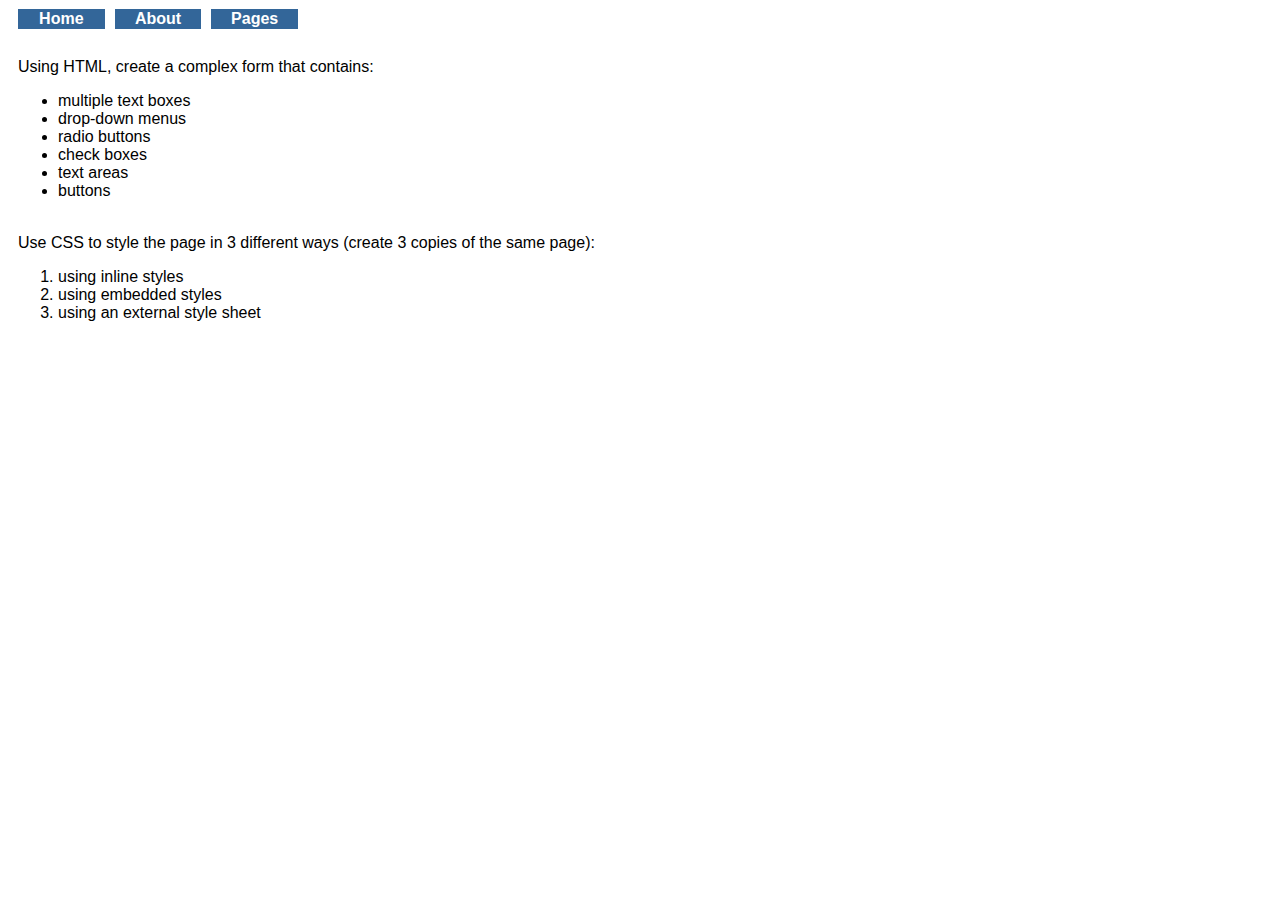
<file: web/index.html>
<!DOCTYPE html>
<html>
    <head>
        <title>CSS and HTML Practice</title>
        <meta http-equiv="Content-Type" content="text/html; charset=UTF-8">
        <link rel="stylesheet" type="text/css" href="CSS/HomeCss.css">
        <script type="text/javascript" src="JS/JSResources.js"></script>
    </head>

    <body>
        
        <table>
            <tr>
                <td onmouseover="showmenu('home');" onmouseout="hidemenu('home');">
                    <a href="index.html">Home</a><br>
                    <table class="menu" id="home">
                    </table>
                </td>
                <td onmouseover="showmenu('about');" onmouseout="hidemenu('about');">
                    <a href="about.html">About</a><br>
                    <table class="menu" id="about">
                        <tr><td class="menu"><a href="about.html">About</a></td></tr>
                        <tr><td class="menu"><a href="services.html">Services</a></td></tr>
                    </table>
                </td>
                <td onmouseover="showmenu('pages');" onmouseout="hidemenu('pages');">
                    <a href="pages.html">Pages</a><br>
                    <table class="menu" id="pages">
                        <tr><td class="menu"><a href="inlineCss.html">Inline CSS</a></td></tr>
                        <tr><td class="menu"><a href="embeddedCss.html">Embedded CSS</a></td></tr>
                        <tr><td class="menu"><a href="externalCss.html">External CSS</a></td></tr>
                    </table>
                </td>
            </tr>
        </table>
        
        <br/>
        <div style="padding: 10px;">Using HTML,
            create a complex form that contains:<br /> 
        <ul>
            <li>multiple text boxes</li>
            <li>drop-down menus</li>
            <li>radio buttons</li>
            <li>check boxes</li>
            <li>text areas</li>
            <li>buttons</li>
        </ul>
            
            <br />
            
            Use CSS to style the page in 3
            different ways (create 3 copies of the same page):
            <br />
        <ol>
            <li>
                using inline styles
            </li>
            <li>
                using embedded styles
            </li>
            <li>
                using an external style sheet
            </li>
        </ol>
        </div>
           
        
        
</html>
</file>
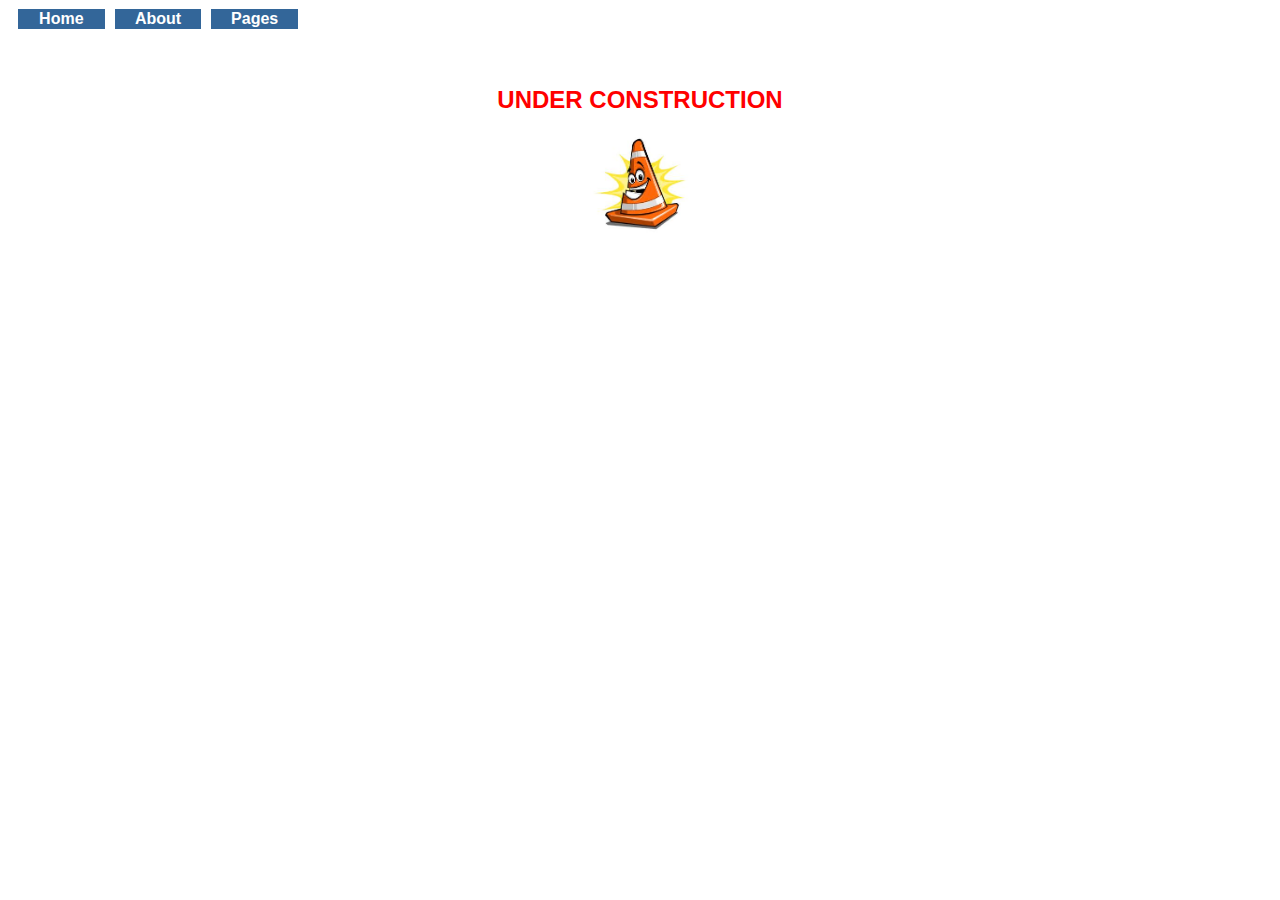
<file: web/about.html>
<!DOCTYPE html>
<html>
    <head>
        <title>About</title>
        <meta http-equiv="Content-Type" content="text/html; charset=UTF-8">
        <link rel="stylesheet" type="text/css" href="CSS/HomeCss.css">
        <link rel="stylesheet" type="text/css" href="CSS/AboutCss.css">
        <script type="text/javascript" src="JS/JSResources.js"></script>
    </head>
    <body>
        <table>
            <tr>
                <td onmouseover="showmenu('home');" onmouseout="hidemenu('home');">
                    <a href="index.html">Home</a><br>
                    <table class="menu" id="home">
                    </table>
                </td>
                <td onmouseover="showmenu('about');" onmouseout="hidemenu('about');">
                    <a href="about.html">About</a><br>
                    <table class="menu" id="about">
                        <tr><td class="menu"><a href="about.html">About</a></td></tr>
                        <tr><td class="menu"><a href="services.html">Services</a></td></tr>
                    </table>
                </td>
                <td onmouseover="showmenu('pages');" onmouseout="hidemenu('pages');">
                    <a href="pages.html">Pages</a><br>
                    <table class="menu" id="pages">
                        <tr><td class="menu"><a href="inlineCss.html">Inline CSS</a></td></tr>
                        <tr><td class="menu"><a href="embeddedCss.html">Embedded CSS</a></td></tr>
                        <tr><td class="menu"><a href="externalCss.html">External CSS</a></td></tr>
                    </table>
                </td>
            </tr>
        </table>
        <br/>
        <br/>
        <h2>UNDER CONSTRUCTION</h2>
        <img class="one" src="Images/construction.jpg">
    </body>
</html>
</file>
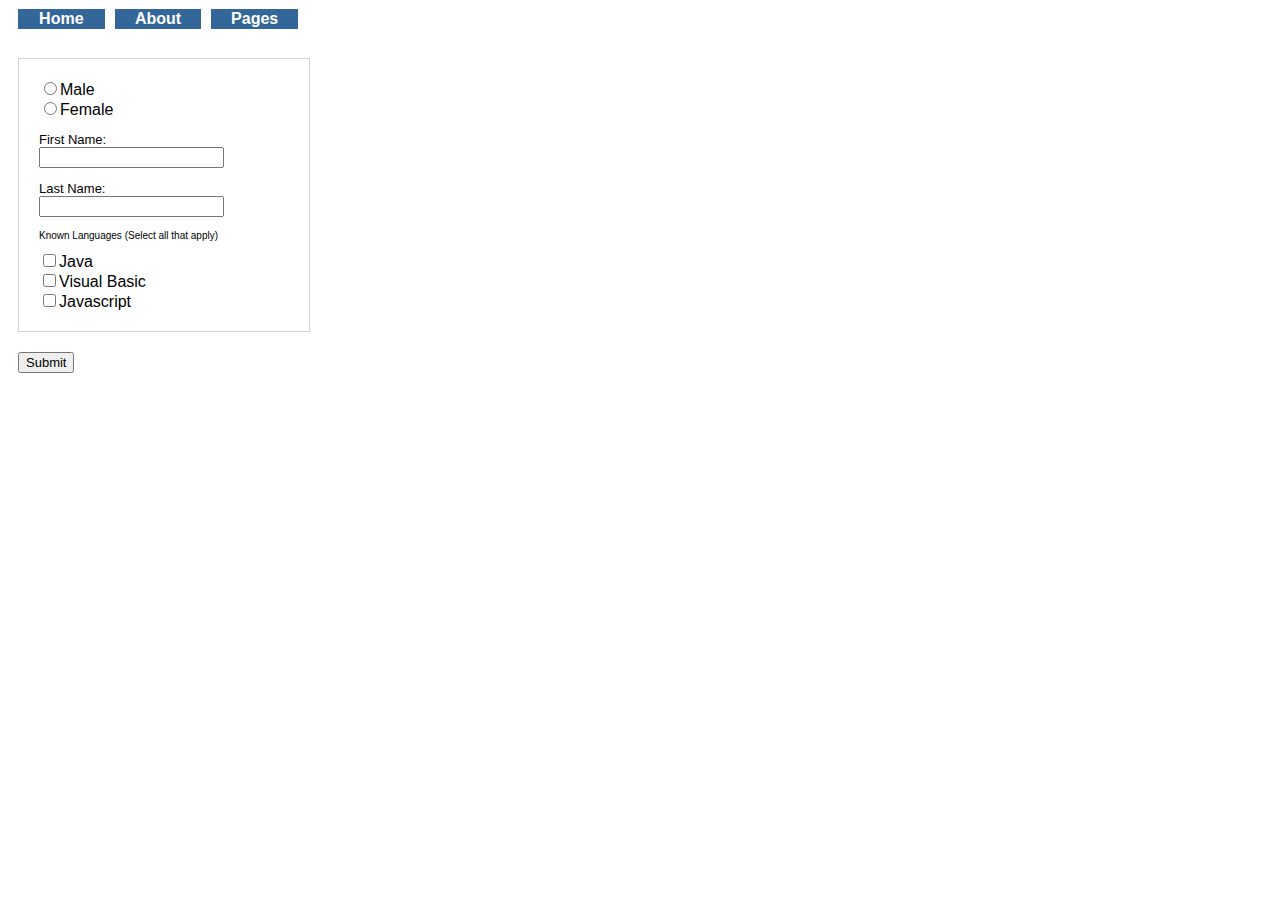
<file: web/embeddedCss.html>
<!DOCTYPE html>
<html>
    <head>
        <title>Showcasing Embedded CSS</title>
        <meta http-equiv="Content-Type" content="text/html; charset=UTF-8">
        <link rel="stylesheet" type="text/css" href="CSS/HomeCss.css">
        <script type="text/javascript" src="JS/JSResources.js"></script>
        <style>
            form.one{
                border-style: solid;
                border-width: 1px;
                width: 250px;
                border-color: lightgray;
                padding: 20px;
                margin: 10px;
            }

            p.one{
                font-size: x-small;
            }

            input.one {
                margin: 10px;
                font-size: small;
            }

            div.one {
                font-size: small;
            }
        </style>
    </head>
    <body>

        <table>
            <tr>
                <td onmouseover="showmenu('home');" onmouseout="hidemenu('home');">
                    <a href="index.html">Home</a><br>
                    <table class="menu" id="home">
                    </table>
                </td>
                <td onmouseover="showmenu('about');" onmouseout="hidemenu('about');">
                    <a href="about.html">About</a><br>
                    <table class="menu" id="about">
                        <tr><td class="menu"><a href="about.html">About</a></td></tr>
                        <tr><td class="menu"><a href="services.html">Services</a></td></tr>
                    </table>
                </td>
                <td onmouseover="showmenu('pages');" onmouseout="hidemenu('pages');">
                    <a href="pages.html">Pages</a><br>
                    <table class="menu" id="pages">
                        <tr><td class="menu"><a href="inlineCss.html">Inline CSS</a></td></tr>
                        <tr><td class="menu"><a href="embeddedCss.html">Embedded CSS</a></td></tr>
                        <tr><td class="menu"><a href="externalCss.html">External CSS</a></td></tr>
                    </table>
                </td>
            </tr>
        </table>

        <br />
        <form class="one">
            <div>
                <input type="radio" name="gender" value="Male">Male<br />
                <input type="radio" name="gender" value="Female">Female<br />
            </div>

            <div class="one">
                <p>First Name: <input  type="text" name="fName"></p>
                <p>Last Name: <input type="text" name="lName"></p>
            </div>

            <div>
                <p class="one">Known Languages (Select all that apply)</p>
                <input type="checkbox" name="" value="">Java<br />
                <input type="checkbox" name="" value="">Visual Basic<br />
                <input type="checkbox" name="" value="">Javascript<br />
            </div>
        </form>
        <input class="one" type="button" value="Submit" onclick="storedInfo();">
    </body>
</html>
</file>
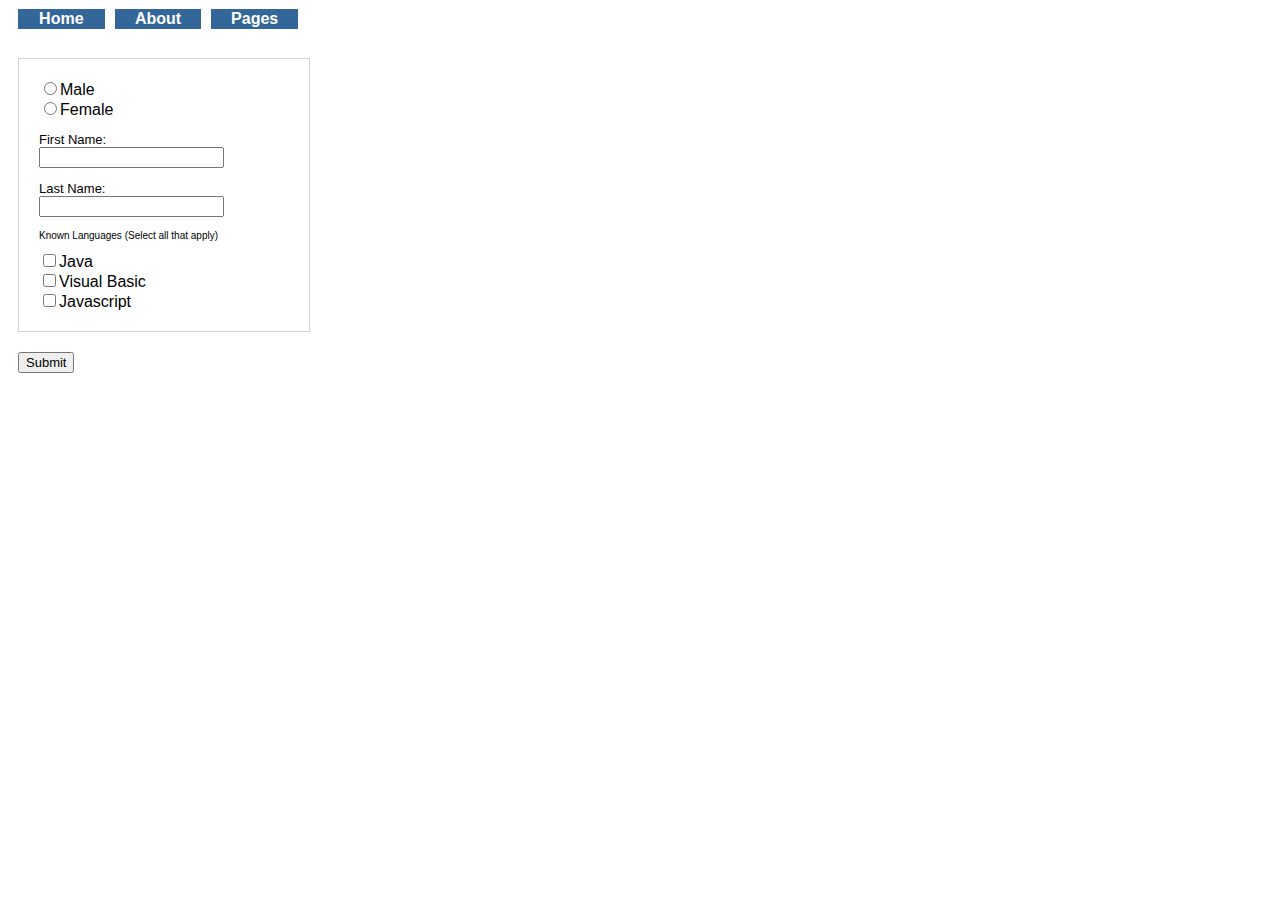
<file: web/externalCss.html>
<!DOCTYPE html>
<html>
    <head>
        <title>Showcasing External CSS</title>
        <meta http-equiv="Content-Type" content="text/html; charset=UTF-8">
        <link rel="stylesheet" type="text/css" href="CSS/HomeCss.css">
        <link rel="stylesheet" type="text/css" href="CSS/ExternalExample.css">
        <script type="text/javascript" src="JS/JSResources.js"></script>
    </head>
    <body>

        <table>
            <tr>
                <td onmouseover="showmenu('home');" onmouseout="hidemenu('home');">
                    <a href="index.html">Home</a><br>
                    <table class="menu" id="home">
                    </table>
                </td>
                <td onmouseover="showmenu('about');" onmouseout="hidemenu('about');">
                    <a href="about.html">About</a><br>
                    <table class="menu" id="about">
                        <tr><td class="menu"><a href="about.html">About</a></td></tr>
                        <tr><td class="menu"><a href="services.html">Services</a></td></tr>
                    </table>
                </td>
                <td onmouseover="showmenu('pages');" onmouseout="hidemenu('pages');">
                    <a href="pages.html">Pages</a><br>
                    <table class="menu" id="pages">
                        <tr><td class="menu"><a href="inlineCss.html">Inline CSS</a></td></tr>
                        <tr><td class="menu"><a href="embeddedCss.html">Embedded CSS</a></td></tr>
                        <tr><td class="menu"><a href="externalCss.html">External CSS</a></td></tr>
                    </table>
                </td>
            </tr>
        </table>

        <br />
        <form class="one">
            <div>
                <input type="radio" name="gender" value="Male">Male<br />
                <input type="radio" name="gender" value="Female">Female<br />
            </div>

            <div class="one">
                <p>First Name: <input  type="text" name="fName"></p>
                <p>Last Name: <input type="text" name="lName"></p>
            </div>

            <div>
                <p class="one">Known Languages (Select all that apply)</p>
                <input type="checkbox" name="" value="">Java<br />
                <input type="checkbox" name="" value="">Visual Basic<br />
                <input type="checkbox" name="" value="">Javascript<br />
            </div>
        </form>
        <input class="one" type="button" value="Submit" onclick="storedInfo();">
    </body>
</html>
</file>
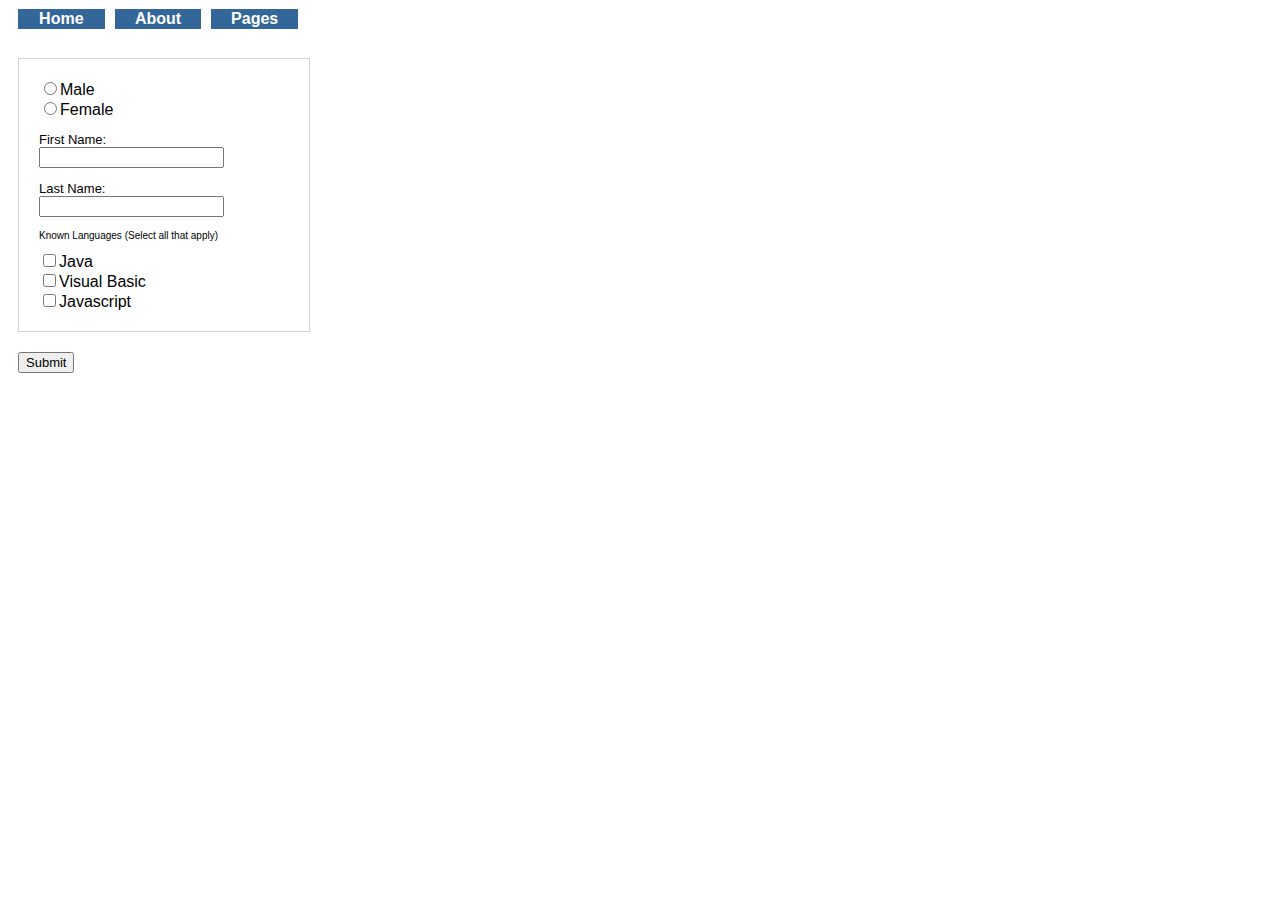
<file: web/inlineCss.html>
<!DOCTYPE html>
<html>
    <head>
        <title>Showcasing Inline CSS</title>
        <meta http-equiv="Content-Type" content="text/html; charset=UTF-8">
        <link rel="stylesheet" type="text/css" href="CSS/HomeCss.css">
        <script type="text/javascript" src="JS/JSResources.js"></script>
    </head>
    <body>
        
        <table>
            <tr>
                <td onmouseover="showmenu('home');" onmouseout="hidemenu('home');">
                    <a href="index.html">Home</a><br>
                    <table class="menu" id="home">
                    </table>
                </td>
                <td onmouseover="showmenu('about');" onmouseout="hidemenu('about');">
                    <a href="about.html">About</a><br>
                    <table class="menu" id="about">
                        <tr><td class="menu"><a href="about.html">About</a></td></tr>
                        <tr><td class="menu"><a href="services.html">Services</a></td></tr>
                    </table>
                </td>
                <td onmouseover="showmenu('pages');" onmouseout="hidemenu('pages');">
                    <a href="pages.html">Pages</a><br>
                    <table class="menu" id="pages">
                        <tr><td class="menu"><a href="inlineCss.html">Inline CSS</a></td></tr>
                        <tr><td class="menu"><a href="embeddedCss.html">Embedded CSS</a></td></tr>
                        <tr><td class="menu"><a href="externalCss.html">External CSS</a></td></tr>
                    </table>
                </td>
            </tr>
        </table>
        
        <br />
        <form style="border-style: solid; border-width: 1px; width: 250px; border-color: lightgray;
              padding: 20px; margin: 10px;">
            <div>
                <input type="radio" name="gender" value="Male">Male<br />
                <input type="radio" name="gender" value="Female">Female<br />
            </div>

            <div style="font-size: small;">
                <p>First Name: <input type="text" name="fName"></p>
                <p>Last Name: <input type="text" name="lName"></p>
            </div>

            <div>
                <p style="font-size: x-small">Known Languages (Select all that apply)</p>
                <input type="checkbox" name="" value="">Java<br />
                <input type="checkbox" name="" value="">Visual Basic<br />
                <input type="checkbox" name="" value="">Javascript<br />
            </div>
        </form>
        <input  style="margin: 10px; font-size: small" type="button" value="Submit"
                onclick="storedInfo();">
    </body>

</html>
</file>
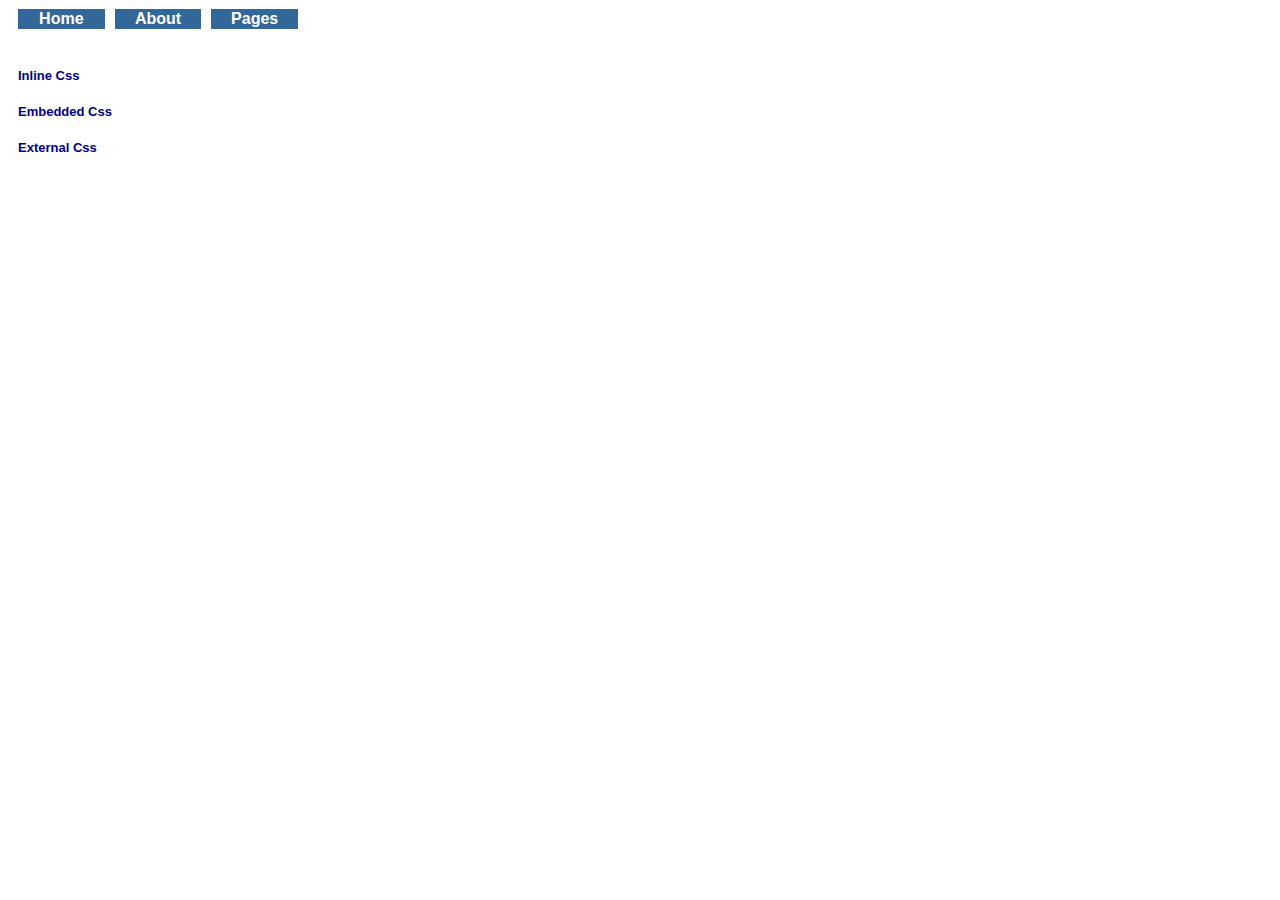
<file: web/pages.html>
<!DOCTYPE html>
<html>
    <head>
        <title></title>
        <meta http-equiv="Content-Type" content="text/html; charset=UTF-8">
        <link rel="stylesheet" type="text/css" href="CSS/HomeCss.css">
        <script type="text/javascript" src="JS/JSResources.js"></script>
    </head>
    <body>
        <table>
            <tr>
                <td onmouseover="showmenu('home');" onmouseout="hidemenu('home');">
                    <a href="index.html">Home</a><br>
                    <table class="menu" id="home">
                    </table>
                </td>
                <td onmouseover="showmenu('about');" onmouseout="hidemenu('about');">
                    <a href="about.html">About</a><br>
                    <table class="menu" id="about">
                        <tr><td class="menu"><a href="about.html">About</a></td></tr>
                        <tr><td class="menu"><a href="services.html">Services</a></td></tr>
                    </table>
                </td>
                <td onmouseover="showmenu('pages');" onmouseout="hidemenu('pages');">
                    <a href="pages.html">Pages</a><br>
                    <table class="menu" id="pages">
                        <tr><td class="menu"><a href="inlineCss.html">Inline CSS</a></td></tr>
                        <tr><td class="menu"><a href="embeddedCss.html">Embedded CSS</a></td></tr>
                        <tr><td class="menu"><a href="externalCss.html">External CSS</a></td></tr>
                    </table>
                </td>
            </tr>
        </table>
        
        <br />
        <br />
        
        <div>
            <a style="color: darkblue; font-size: small; padding: 10px;" href="inlineCss.html">Inline Css</a><br/><br/>
            <a style="color: darkblue; font-size: small; padding: 10px;" href="embeddedCss.html">Embedded Css</a><br/><br/>
            <a style="color: darkblue; font-size: small; padding: 10px;" href="externalCss.html">External Css</a>
        </div>
    </body>
</html>
</file>
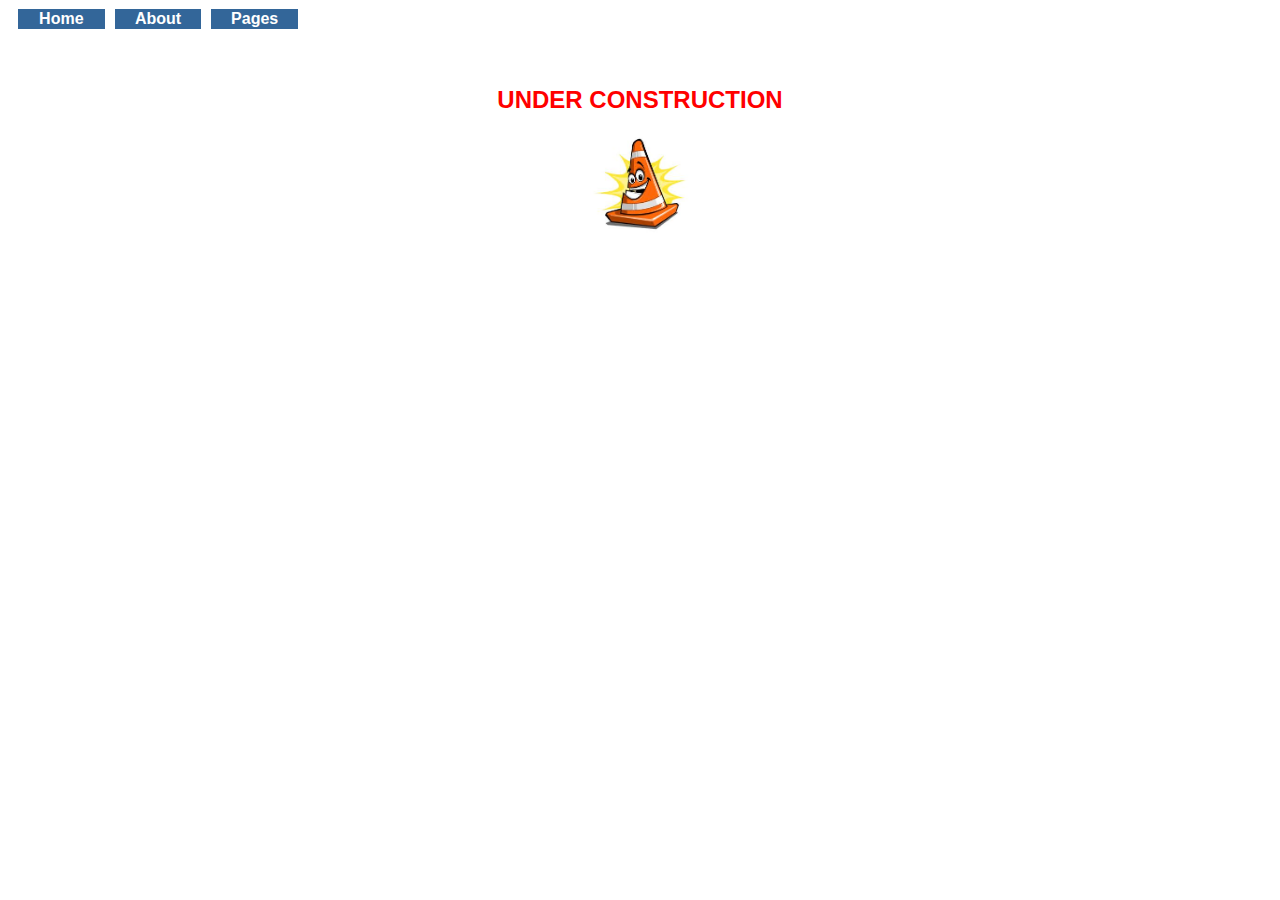
<file: web/services.html>
<!DOCTYPE html>
<html>
    <head>
        <title>Services</title>
        <meta http-equiv="Content-Type" content="text/html; charset=UTF-8">
        <link rel="stylesheet" type="text/css" href="CSS/HomeCss.css">
        <link rel="stylesheet" type="text/css" href="CSS/AboutCss.css">
        <script type="text/javascript" src="JS/JSResources.js"></script>
    </head>
    <body>
        <table>
            <tr>
                <td onmouseover="showmenu('home');" onmouseout="hidemenu('home');">
                    <a href="index.html">Home</a><br>
                    <table class="menu" id="home">
                    </table>
                </td>
                <td onmouseover="showmenu('about');" onmouseout="hidemenu('about');">
                    <a href="about.html">About</a><br>
                    <table class="menu" id="about">
                        <tr><td class="menu"><a href="about.html">About</a></td></tr>
                        <tr><td class="menu"><a href="services.html">Services</a></td></tr>
                    </table>
                </td>
                <td onmouseover="showmenu('pages');" onmouseout="hidemenu('pages');">
                    <a href="pages.html">Pages</a><br>
                    <table class="menu" id="pages">
                        <tr><td class="menu"><a href="inlineCss.html">Inline CSS</a></td></tr>
                        <tr><td class="menu"><a href="embeddedCss.html">Embedded CSS</a></td></tr>
                        <tr><td class="menu"><a href="externalCss.html">External CSS</a></td></tr>
                    </table>
                </td>
            </tr>
        </table>
        <br/>
        <br/>
        <h2>UNDER CONSTRUCTION</h2>
        <img class="one" src="Images/construction.jpg">
    </body>
</html>
</file>
<file: web/CSS/HomeCss.css>
/* 
    Document   : HomeCss
    Created on : Sep 2, 2013, 4:24:37 PM
    Author     : bit
    Description:
        Purpose of the stylesheet follows.
*/

body{
    font-family:arial;
    font-size: medium;
}
table {
    table-layout: fixed;
    text-align: center;
    width: 300px;
    border-collapse: separate;
    border-spacing: 10px 1px;
}
a{
    color: white;
    text-decoration: none;
    font-weight: bold;
}
a:hover{
    color:green;
    text-decoration: underline;
}
td.menu{
    background:lightsteelblue;
}
table.menu
{
    text-align: left;
    width: 130px;
    font-size:80%;
    position:absolute;
    visibility:hidden;
}
tr{
    background-color: #336699;
}
</file>
<file: web/CSS/AboutCss.css>
/* 
    Document   : AboutCss
    Created on : Sep 2, 2013, 7:26:56 PM
    Author     : bit
    Description:
        Purpose of the stylesheet follows.
*/


h2 {
    color: red;
    text-align: center;
    font-weight: bold;
    color: red;
}


img.one {
    display: block;
    margin-left: auto;
    margin-right: auto;
    margin: auto;
    width: 100px;
    height: 100px;
}
</file>
<file: web/CSS/ExternalExample.css>
/* 
    Document   : Embedded
    Created on : Sep 2, 2013, 6:37:05 PM
    Author     : Dan Smith
    Description:
        This style sheet is used for the external stylesheet example.
*/

form.one{
    border-style: solid;
    border-width: 1px;
    width: 250px;
    border-color: lightgray;
    padding: 20px;
    margin: 10px;
}

p.one{
    font-size: x-small;
}

input.one {
    margin: 10px;
    font-size: small;
}

div.one {
    font-size: small;
}
</file>
